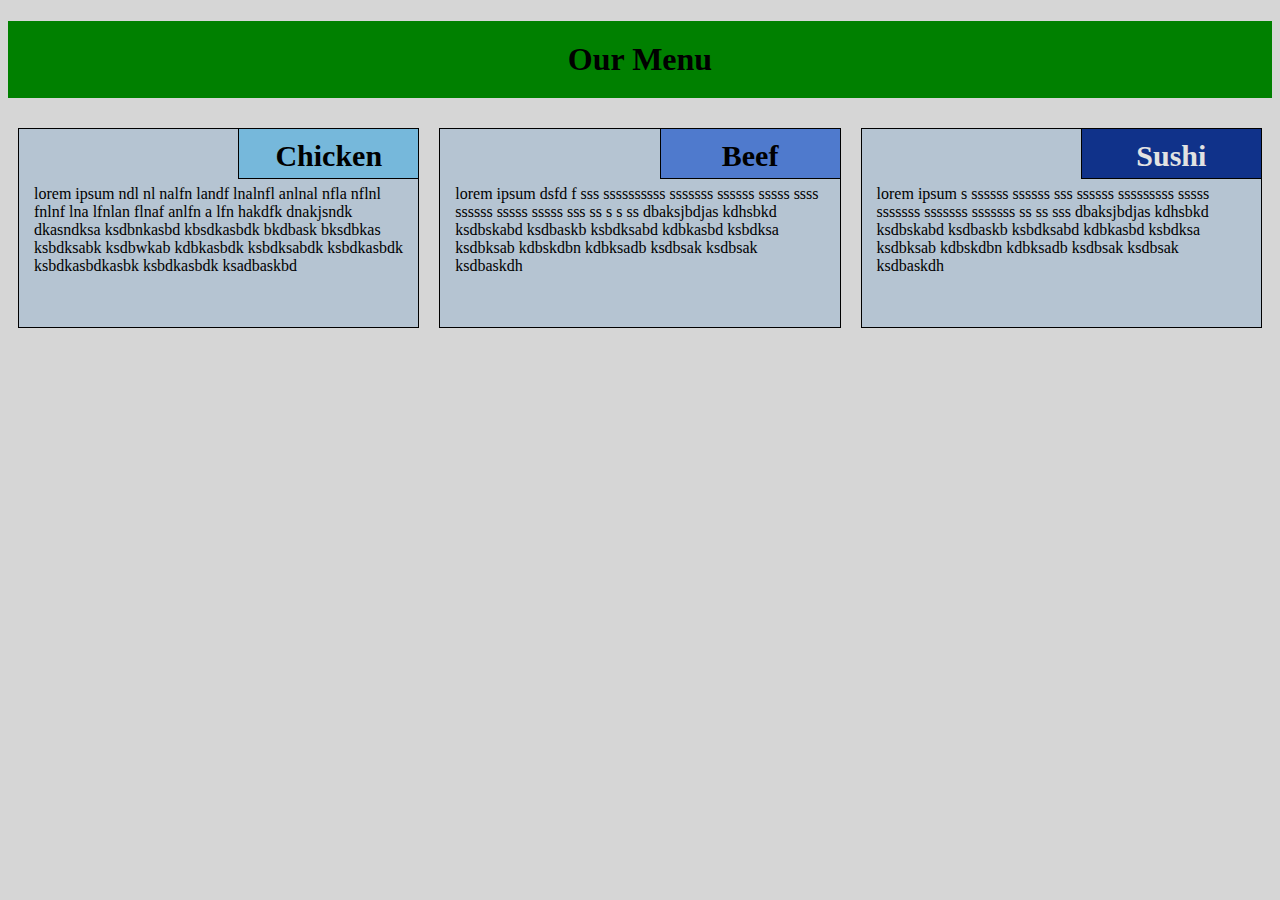
<file: module2-solution/index.html>
<!DOCTYPE html>
<html>
<head>
	<meta name="viewport" content="width=device-width, initial-scale=1">
	<title>mod2-sol</title>
	<link rel="stylesheet" href="css/styling.css">
</head>
<body>
	<h1> Our Menu </h1>
		<div class="row">
			<div class="col-lg-4 col-md-6 col-sm-12">
				<section class="chicken">
					<h3>Chicken</h3>
					<p>lorem ipsum ndl nl nalfn landf lnalnfl anlnal nfla nflnl fnlnf lna lfnlan flnaf anlfn a lfn hakdfk dnakjsndk dkasndksa ksdbnkasbd kbsdkasbdk bkdbask bksdbkas ksbdksabk ksdbwkab kdbkasbdk ksbdksabdk ksbdkasbdk ksbdkasbdkasbk ksbdkasbdk ksadbaskbd</p>
				</section>
			</div>

			<div class="col-lg-4 col-md-6 col-sm-12">
				<section class="beef">	
					<h3>Beef</h3>
					<p>lorem ipsum dsfd f sss ssssssssss sssssss ssssss sssss ssss ssssss sssss sssss sss ss s s ss dbaksjbdjas kdhsbkd ksdbskabd ksdbaskb ksbdksabd kdbkasbd ksbdksa ksdbksab kdbskdbn kdbksadb ksdbsak ksdbsak ksdbaskdh </p>
				</section>
			</div>

			<div class="col-lg-4 col-md-12 col-sm-12">
				<section class="sushi">
					<h3>Sushi</h3>
					<p>lorem ipsum s ssssss ssssss sss ssssss sssssssss sssss sssssss sssssss sssssss ss  ss sss dbaksjbdjas kdhsbkd ksdbskabd ksdbaskb ksbdksabd kdbkasbd ksbdksa ksdbksab kdbskdbn kdbksadb ksdbsak ksdbsak ksdbaskdh </p>
		 		</section>
		 	</div>

		</div>
</body>
</html>
</file>
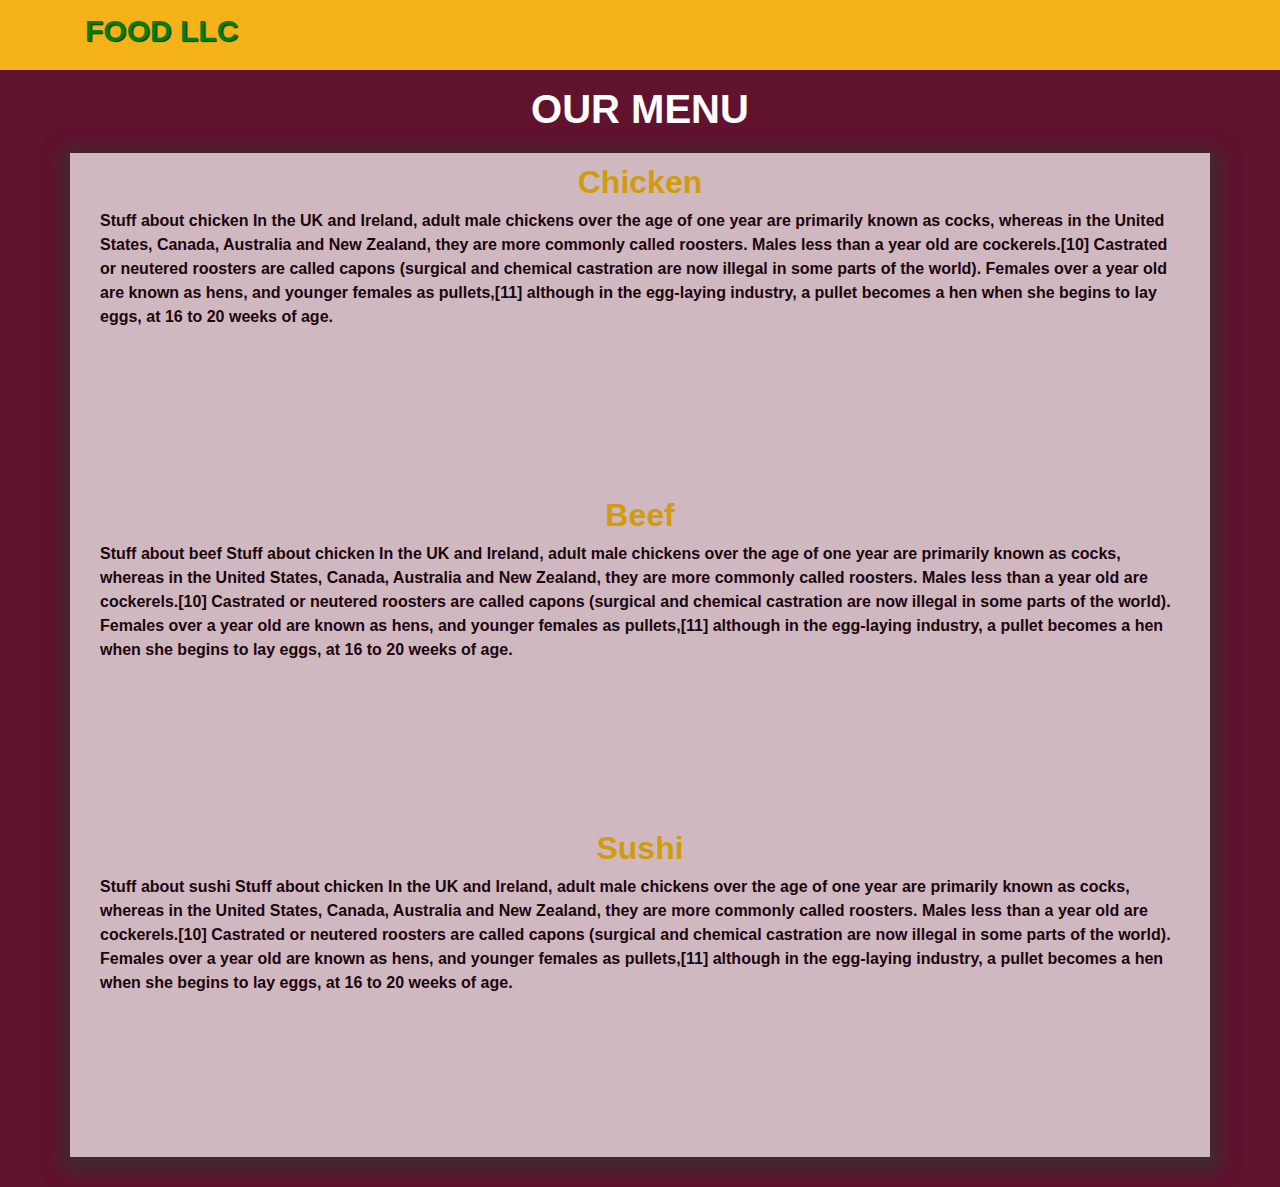
<file: module3-solution/index.html>
<!DOCTYPE html>
<html>
<head>
	<title>module3-solution</title>
	<link rel="stylesheet" href="css/bootstrap.min.css">
	<link rel="stylesheet" href="css/styles.css">
	
</head>
<body>
	<header>
		<nav id="header-nav" class="navbar navbar-default navbar-light navbar-toggleable-md navbar-expand-md">
			
		    <div class="container">
				<div class="navbar-brand">
						<a href="index.html"><h1>FOOD LLC</h1></a>
				</div>
				<div class="navbar-header">
					<button type="button" class="navbar-toggler navbar-toggler-right collapsed" data-toggle="collapse" data-target="#bs-example-navbar-collapse-1" aria-expanded="false" class="pull-right">
	        			<span class="sr-only">Toggle navigation</span>
					    <span class="navbar-toggler-icon"></span>
				    </button>
				    
				</div>

				<div class="collapse navbar-collapse" id="bs-example-navbar-collapse-1">
					<ul id="nav-collapse" class="nav navbar-nav visible-xs d-md-none">
						<li><h4><a href="#item-1">Chicken</a></h4></li>
						<hr/>
						<li><h4><a href="#item-2">Beef</a></h4></li>
						<hr/>
						<li><h4><a href="#item-3">Sushi</a></h4></li>
					</ul>
				</div>				
			</div>

		</nav>
	</header>
	<h1 class="main-head text-center text-uppercase">Our Menu</h1>
	<div id="main-content" class="container">
		
		<div id="item-1" class="col-md-12 col-sm-12 col-xs-12">
			<h2 class="item-heading">Chicken</h2>
			<p>Stuff about chicken In the UK and Ireland, adult male chickens over the age of one year are primarily known as cocks, whereas in the United States, Canada, Australia and New Zealand, they are more commonly called roosters. Males less than a year old are cockerels.[10] Castrated or neutered roosters are called capons (surgical and chemical castration are now illegal in some parts of the world). Females over a year old are known as hens, and younger females as pullets,[11] although in the egg-laying industry, a pullet becomes a hen when she begins to lay eggs, at 16 to 20 weeks of age.</p>
		</div>
		<div id="item-2" class="col-md-12 col-sm-12 col-xs-12">
			<h2 class="item-heading">Beef</h2>
			<p>Stuff about beef Stuff about chicken In the UK and Ireland, adult male chickens over the age of one year are primarily known as cocks, whereas in the United States, Canada, Australia and New Zealand, they are more commonly called roosters. Males less than a year old are cockerels.[10] Castrated or neutered roosters are called capons (surgical and chemical castration are now illegal in some parts of the world). Females over a year old are known as hens, and younger females as pullets,[11] although in the egg-laying industry, a pullet becomes a hen when she begins to lay eggs, at 16 to 20 weeks of age.</p>
		</div>
		<div id="item-3" class="col-md-12 col-sm-12 col-xs-12">
			<h2 class="item-heading">Sushi</h2>
			<p>Stuff about sushi Stuff about chicken In the UK and Ireland, adult male chickens over the age of one year are primarily known as cocks, whereas in the United States, Canada, Australia and New Zealand, they are more commonly called roosters. Males less than a year old are cockerels.[10] Castrated or neutered roosters are called capons (surgical and chemical castration are now illegal in some parts of the world). Females over a year old are known as hens, and younger females as pullets,[11] although in the egg-laying industry, a pullet becomes a hen when she begins to lay eggs, at 16 to 20 weeks of age.</p>
		</div>

	</div>



<script src="js/jquery-3.5.1.min.js"></script>
<script src="js/bootstrap.min.js"></script>
</body>
</html>
</file>
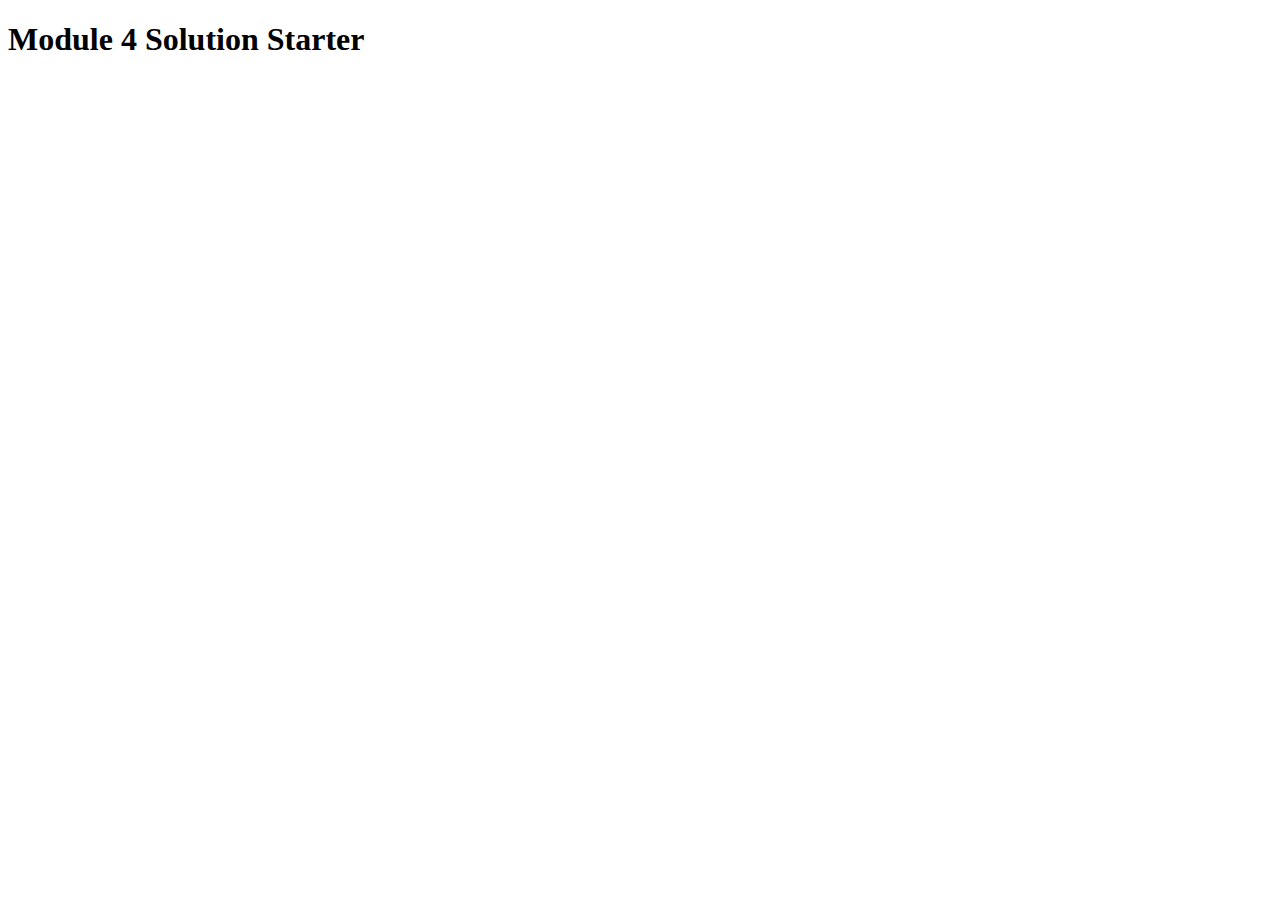
<file: module4-solution/index.html>
<!DOCTYPE html>
<html>
<head>
  <meta charset="utf-8">
  <title>Module 4 Solution Starter</title>
  <script>
    var names = []; // DO NOT REMOVE
  </script>
  <script src="SpeakHello.js"></script>
  <script src="SpeakGoodBye.js"></script>
  <script src="script.js"></script>
</head>
<body>
  <h1>Module 4 Solution Starter</h1>
</body>
</html>
</file>
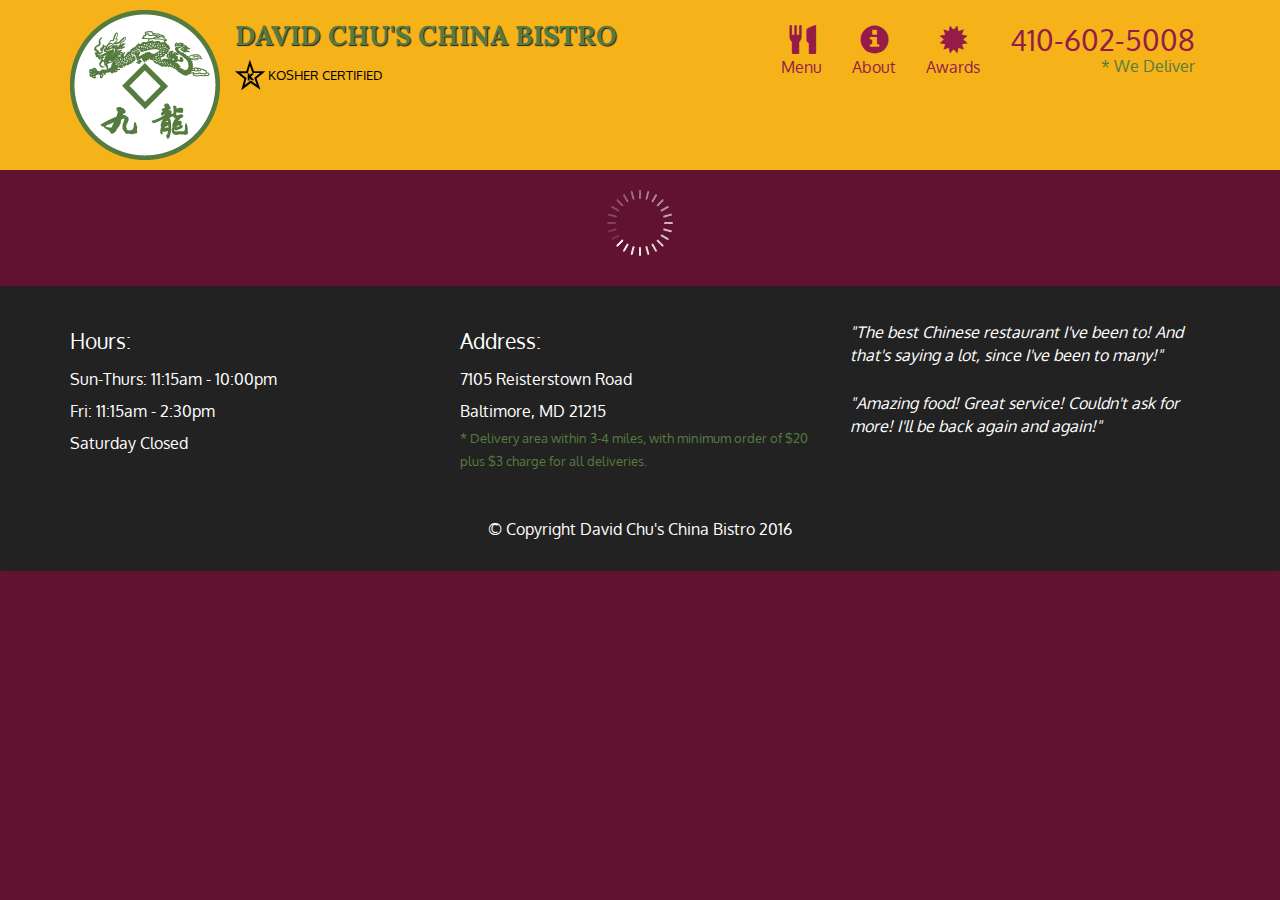
<file: module5-solution/index.html>
<!doctype html>
<html lang="en">
  <head>
    <meta charset="utf-8">
    <meta http-equiv="X-UA-Compatible" content="IE=edge">
    <meta name="viewport" content="width=device-width, initial-scale=1">
    <title>David Chu's China Bistro</title>
    <link rel="stylesheet" href="css/bootstrap.min.css">
    <link rel="stylesheet" href="css/styles.css">
    <link href='https://fonts.googleapis.com/css?family=Oxygen:400,300,700' rel='stylesheet' type='text/css'>
    <link href='https://fonts.googleapis.com/css?family=Lora' rel='stylesheet' type='text/css'>
  </head>
<body>
  <header>
    <nav id="header-nav" class="navbar navbar-default">
      <div class="container">
        <div class="navbar-header">
          <a href="index.html" class="pull-left visible-md visible-lg">
            <div id="logo-img" alt="Logo image"></div>
          </a>

          <div class="navbar-brand">
            <a href="index.html"><h1>David Chu's China Bistro</h1></a>
            <p>
              <img src="images/star-k-logo.png" alt="Kosher certification">
              <span>Kosher Certified</span>
            </p>
          </div>

          <button id="navbarToggle" type="button" class="navbar-toggle collapsed" data-toggle="collapse" data-target="#collapsable-nav" aria-expanded="false">
            <span class="sr-only">Toggle navigation</span>
            <span class="icon-bar"></span>
            <span class="icon-bar"></span>
            <span class="icon-bar"></span>
          </button>
        </div>
        
        <div id="collapsable-nav" class="collapse navbar-collapse">
           <ul id="nav-list" class="nav navbar-nav navbar-right">
            <li id="navHomeButton" class="visible-xs active">
              <a href="index.html">
                <span class="glyphicon glyphicon-home"></span> Home</a>
            </li>
            <li id="navMenuButton">
              <a href="#" onclick="$dc.loadMenuCategories();">
                <span class="glyphicon glyphicon-cutlery"></span><br class="hidden-xs"> Menu</a>
            </li>
            <li>
              <a href="#">
                <span class="glyphicon glyphicon-info-sign"></span><br class="hidden-xs"> About</a>
            </li>
            <li>
              <a href="#">
                <span class="glyphicon glyphicon-certificate"></span><br class="hidden-xs"> Awards</a>
            </li>
            <li id="phone" class="hidden-xs">
              <a href="tel:410-602-5008">
                <span>410-602-5008</span></a><div>* We Deliver</div>
            </li>
          </ul><!-- #nav-list -->
        </div><!-- .collapse .navbar-collapse -->
      </div><!-- .container -->
    </nav><!-- #header-nav -->
  </header>

  <div id="call-btn" class="visible-xs">
    <a class="btn" href="tel:410-602-5008">
    <span class="glyphicon glyphicon-earphone"></span>
    410-602-5008
    </a>
  </div>
  <div id="xs-deliver" class="text-center visible-xs">* We Deliver</div>

  <div id="main-content" class="container"></div>

  <footer class="panel-footer">
    <div class="container">
      <div class="row">
        <section id="hours" class="col-sm-4">
          <span>Hours:</span><br>
          Sun-Thurs: 11:15am - 10:00pm<br>
          Fri: 11:15am - 2:30pm<br>
          Saturday Closed
          <hr class="visible-xs">
        </section>
        <section id="address" class="col-sm-4">
          <span>Address:</span><br>
          7105 Reisterstown Road<br>
          Baltimore, MD 21215
          <p>* Delivery area within 3-4 miles, with minimum order of $20 plus $3 charge for all deliveries.</p>
          <hr class="visible-xs">
        </section>
        <section id="testimonials" class="col-sm-4">
          <p>"The best Chinese restaurant I've been to! And that's saying a lot, since I've been to many!"</p>
          <p>"Amazing food! Great service! Couldn't ask for more! I'll be back again and again!"</p>
        </section>
      </div>
      <div class="text-center">&copy; Copyright David Chu's China Bistro 2016</div>
    </div>
  </footer>

  <!-- jQuery (Bootstrap JS plugins depend on it) -->
  <script src="js/jquery-2.1.4.min.js"></script>
  <script src="js/bootstrap.min.js"></script>
  <script src="js/ajax-utils.js"></script>
  <script src="js/script.js"></script>
</body>
</html>
</file>
<file: module2-solution/css/styling.css>
* {
	box-sizing: border-box;
}
body {
	background-color: #d6d6d6;
}

body > h1 {
	text-align: center;
	font-style: arial;
	margin-bottom: 20px;
	background-color: green;
	padding: 20px;
}

div {
	position: relative;
}

section {
	border: 1px solid black;
	background-color: #b5c4d2;
	margin : 10px;
	position: relative;
	height: 200px;
}
section>h3{
	float : right;
	margin: 0;
	border-left: 1px solid black;
	border-bottom: 1px solid black;
	font-size: 30px;
	font-weight: bold;
	width: 180px;
	text-align: center;
	padding-top: 10px;
	padding-bottom: 5px;
}

section.chicken>h3 {
	background-color: #76b8db;
}

section.beef>h3 {
	background-color: #4f7acd;
}

section.sushi>h3 {
	color: #e2e2e2;
	background-color: #10328a;
}

section>p {
	padding : 40px 15px 15px 15px;
	
}


@media (min-width: 992px) {
    .col-lg-1, .col-lg-2, .col-lg-3, .col-lg-4, .col-lg-5, .col-lg-6, .col-lg-7, .col-lg-8, .col-lg-9, .col-lg-10, .col-lg-11, .col-lg-12 {
        float: left;
    }
    .col-lg-1 {
        width: 8.33%;
    }
    .col-lg-2 {
        width: 16.66%;
    }
    .col-lg-3 {
        width: 25%;
    }
    .col-lg-4 {
        width: 33.33%;
    }
    .col-lg-5 {
        width: 41.66%;
    }
    .col-lg-6 {
        width: 50%;
    }
    .col-lg-7 {
        width: 58.33%;
    }
    .col-lg-8 {
        width: 66.66%;
    }
    .col-lg-9 {
        width: 74.99%;
    }
    .col-lg-10 {
        width: 83.33%;
    }
    .col-lg-11 {
        width: 91.66%;
    }
    .col-lg-12 {
        width: 100%;
    }
}


/* Tablet view options */

@media (min-width: 768px) and (max-width: 991px) {
    .col-md-1, .col-md-2, .col-md-3, .col-md-4, .col-md-5, .col-md-6, .col-md-7, .col-md-8, .col-md-9, .col-md-10, .col-md-11, .col-md-12 {
        float: left;
    }
    .col-md-1 {
        width: 8.33%;
    }
    .col-md-2 {
        width: 16.66%;
    }
    .col-md-3 {
        width: 25%;
    }
    .col-md-4 {
        width: 33.33%;
    }
    .col-md-5 {
        width: 41.66%;
    }
    .col-md-6 {
        width: 50%;
    }
    .col-md-7 {
        width: 58.33%;
    }
    .col-md-8 {
        width: 66.66%;
    }
    .col-md-9 {
        width: 74.99%;
    }
    .col-md-10 {
        width: 83.33%;
    }
    .col-md-11 {
        width: 91.66%;
    }
    .col-md-12 {
        width: 100%;
    }
}


/* Mobile view options */

@media (max-width: 767px) {
    .col-sm-1, .col-sm-2, .col-sm-3, .col-sm-4, .col-sm-5, .col-sm-6, .col-sm-7, .col-sm-8, .col-sm-9, .col-sm-10, .col-sm-11, .col-sm-12 {
        float: left;
    }
    .col-sm-1 {
        width: 8.33%;
    }
    .col-sm-2 {
        width: 16.66%;
    }
    .col-sm-3 {
        width: 25%;
    }
    .col-sm-4 {
        width: 33.33%;
    }
    .col-sm-5 {
        width: 41.66%;
    }
    .col-sm-6 {
        width: 50%;
    }
    .col-sm-7 {
        width: 58.33%;
    }
    .col-sm-8 {
        width: 66.66%;
    }
    .col-sm-9 {
        width: 74.99%;
    }
    .col-sm-10 {
        width: 83.33%;
    }
    .col-sm-11 {
        width: 91.66%;
    }
    .col-sm-12 {
        width: 100%;
    }
}
</file>
<file: module3-solution/css/styles.css>
* {
	box-sizing: border-box;
}

body {
	background-color: #61122f;
}

#header-nav {
	background-color: #f6b319;
	border-radius: 0;
}

.navbar-brand h1 {
	color: green;
	text-decoration-color: unset;
	font-weight: bold;
	text-transform: uppercase;
	text-shadow: 1px 1px 1px #222;
	font-size: 1.5em;
}
.navbar-brand a:hover, .navbar-brand a:focus {
	color: inherit;
	text-decoration: none;
}
#nav-collapse li {
	text-align: center;
	font-weight: bold;
}

#nav-collapse a{
	color: green;

}
#nav-collapse a:hover, #nav-collapse a:focus {
	text-decoration: none;
}

hr {
  margin-top: 1rem;
  margin-bottom: 1rem;
  border: 0;
  border-top: 1px solid rgba(0, 0, 0, 0.1);
}

.main-head {
	color: white;
	margin-top: 15px;
	margin-bottom: 20px;
	font-weight: bold;
}

#main-content {
	height: 1004px;
	background-color: white;
	margin-left: auto;
	margin-right: auto;
	margin-bottom: 30px;
	opacity: 0.7;
	box-shadow: 1px 5px 15px 10px #333;
}

#item-1 , #item-2 , #item-3 {
	height: 333px;

}

.item-heading {
	text-align: center;
	font-weight: 600;
	padding-top: 10px;
	color: gold;
}

#item-1 p, #item-2 p, #item-3 p {
	color: black;
	font-weight: 600;
}
</file>
<file: module5-solution/css/styles.css>
body {
  font-size: 16px;
  color: #fff;
  background-color: #61122f;
  font-family: 'Oxygen', sans-serif;
}

/** HEADER **/
#header-nav {
  background-color: #f6b319;
  border-radius: 0;
  border: 0;
}

#logo-img {
  background: url('../images/restaurant-logo_large.png') no-repeat;
  width: 150px;
  height: 150px;
  margin: 10px 15px 10px 0;
}

.navbar-brand {
  padding-top: 25px;
}
.navbar-brand h1 { /* Restaurant name */
  font-family: 'Lora', serif;
  color: #557c3e;
  font-size: 1.5em;
  text-transform: uppercase;
  font-weight: bold;
  text-shadow: 1px 1px 1px #222;
  margin-top: 0;
  margin-bottom: 0;
  line-height: .75;
}
.navbar-brand a:hover, .navbar-brand a:focus {
  text-decoration: none;
}
.navbar-brand p { /* Kosher cert */
  color: #000;
  text-transform: uppercase;
  font-size: .7em;
  margin-top: 15px;
}
.navbar-brand p span { /* Star-K */
  vertical-align: middle;
}

#nav-list {
  margin-top: 10px;
}
#nav-list a {
  color: #951C49;
  text-align: center;
}
#nav-list a:hover {
  background: #E7E7E7;
}
#nav-list a span {
  font-size: 1.8em;
}

#phone {
  margin-top: 5px;
}
#phone a { /* Phone number */
  text-align: right;
  padding-bottom: 0;
}
#phone div { /* We Deliver */
  color: #557c3e;
  text-align: right;
  padding-right: 15px;
}

.navbar-header button.navbar-toggle, .navbar-header .icon-bar {
  border: 1px solid #61122f;
}
.navbar-header button.navbar-toggle {
  clear: both;
  margin-top: -30px;
}
/* END HEADER */

/* FOOTER */
.panel-footer {
  margin-top: 30px;
  padding-top: 35px;
  padding-bottom: 30px;
  background-color: #222;
  border-top: 0;
}
.panel-footer div.row {
  margin-bottom: 35px;
}
#hours, #address {
  line-height: 2;
}
#hours > span, #address > span {
  font-size: 1.3em;
}
#address p {
  color: #557c3e;
  font-size: .8em;
  line-height: 1.8;
}
#testimonials {
  font-style: italic;
}
#testimonials p:nth-child(2) {
  margin-top: 25px;
}
/* END FOOTER */



/* HOME PAGE */
.container .jumbotron {
  box-shadow: 0 0 50px #3F0C1F;
  border: 2px solid #3F0C1F;
}

#menu-tile, #specials-tile, #map-tile {
  height: 250px;
  width: 100%;
  margin-bottom: 15px;
  position: relative;
  border: 2px solid #3F0C1F;
  overflow: hidden;
}
#menu-tile:hover, #specials-tile:hover, #map-tile:hover {
  box-shadow: 0 1px 5px 1px #cccccc;
}
#menu-tile {
  background: url('../images/menu-tile.jpg') no-repeat;
  background-position: center;
}
#specials-tile {
  background: url('../images/specials-tile.jpg') no-repeat;
  background-position: center;
}
#menu-tile span, #specials-tile span, #map-tile span {
  position: absolute;
  bottom: 0;
  right: 0;
  width: 100%;
  text-align: center;
  font-size: 1.6em;
  text-transform: uppercase;
  background-color: #000;
  color: #fff;
  opacity: .8;
}
/* END HOME PAGE */

/* MENU CATEGORIES PAGE */
.category-tile { 
  position: relative;
  border: 2px solid #3F0C1F;
  overflow: hidden;
  width: 200px;
  height: 200px;
  margin: 0 auto 15px;
}
.category-tile span {
  position: absolute;
  bottom: 0;
  right: 0;
  width: 100%;
  text-align: center;
  font-size: 1.2em;
  text-transform: uppercase;
  background-color: #000;
  color: #fff;
  opacity: .8;
}
.category-tile:hover {
  box-shadow: 0 1px 5px 1px #cccccc;
}

#menu-categories-title + div {
  margin-bottom: 50px;
}
/* END MENU CATEGORIES PAGE */

/* SINGLE CATEGORY PAGE */
.menu-item-tile {
  margin-bottom: 25px;
}
.menu-item-tile hr {
  width: 80%;
}
.menu-item-tile .menu-item-price {
  font-size: 1.1em;
  text-align: right;
  margin-top: -15px;
  margin-right: -15px;
}
.menu-item-tile .menu-item-price span {
  font-size: .6em;
}
.menu-item-photo {
  position: relative;
  border: 2px solid #3F0C1F; 
  overflow: hidden;
  padding: 0;
  margin-right: -15px;
  margin-left: auto;
  margin-bottom: 20px;
  max-width: 250px;
}
.menu-item-photo div {
  position: absolute;
  bottom: 0;
  right: 0;
  width: 80px;
  background-color: #557c3e;
  text-align: center;
}
.menu-item-description {
  padding-right: 30px;
}
h3.menu-item-title {
  margin: 0 0 10px;
}
.menu-item-details {
  font-size: .9em;
  font-style: italic;
}
/* END SINGLE CATEGORY PAGE */


/********** Large devices only **********/
@media (min-width: 1200px) {
  .container .jumbotron {
    background: url('../images/jumbotron_1200.jpg') no-repeat;
    height: 675px;
  }
}

/********** Medium devices only **********/
@media (min-width: 992px) and (max-width: 1199px) {
  /* Header */
  #logo-img {
    background: url('../images/restaurant-logo_medium.png') no-repeat;
    width: 100px;
    height: 100px;
    margin: 5px 5px 5px 0;
  }
  /* End Header */

  /* Home Page */
  .container .jumbotron {
    background: url('../images/jumbotron_992.jpg') no-repeat;
    height: 558px;
  }
  /* End Home Page */
}

/********** Small devices only **********/
@media (min-width: 768px) and (max-width: 991px) {
  /* Home Page */
  .container .jumbotron {
    background: url('../images/jumbotron_768.jpg') no-repeat;
    height: 432px;
  }
  /* End Home Page */
}

/********** Extra small devices only **********/
@media (max-width: 767px) {
  /* Header */
  .navbar-brand {
    padding-top: 10px;
    height: 80px;
  }
  .navbar-brand h1 { /* Restaurant name */
    padding-top: 10px;
    font-size: 5vw; /* 1vw = 1% of viewport width */
  }
  .navbar-brand p { /* Kosher cert */
    font-size: .6em;
    margin-top: 12px;
  }
  .navbar-brand p img { /* Star-K */
    height: 20px;
  }

  #collapsable-nav a { /* Collapsed nav menu text */
    font-size: 1.2em;
  }
  #collapsable-nav a span { /* Collapsed nav menu glyph */
    font-size: 1em;
    margin-right: 5px;
  }

  #call-btn > a {
    font-size: 1.5em;
    display: block;
    margin: 0 20px;
    padding: 10px;
    border: 2px solid #fff;
    background-color: #f6b319;
    color: #951c49;
  }
  #xs-deliver {
    margin-top: 5px;
    font-size: .7em;
    letter-spacing: .1em;
    text-transform: uppercase;
  }
  /* End Header */

  /* Footer */
  .panel-footer section {
    margin-bottom: 30px;
    text-align: center;
  }
  .panel-footer section:nth-child(3) {
    margin-bottom: 0; /* margin already exists on the whole row */
  }
  .panel-footer section hr {
    width: 50%;
  }
  /* End Footer */

  /* Home Page */
  .container .jumbotron {
    margin-top: 30px;
    padding: 0;
  }
  #menu-tile, #specials-tile {
    width: 360px;
    margin: 0 auto 15px;
  }

  .menu-item-photo {
    margin-right: auto;
  }
  .menu-item-tile .menu-item-price {
    text-align: center;
  }
  .menu-item-description {
    text-align: center;;
  }
}


/********** Super extra small devices Only :-) (e.g., iPhone 4) **********/
@media (max-width: 479px) {
  /* Header */
  .navbar-brand h1 { /* Restaurant name */
    padding-top: 5px;
    font-size: 6vw;
  }
  /* End Header */
  
  /* Home page */
  #menu-tile, #specials-tile {
    width: 280px;
    margin: 0 auto 15px;
  }

  .col-xxs-12 {
    position: relative;
    min-height: 1px;
    padding-right: 15px;
    padding-left: 15px;
    float: left;
    width: 100%;
  }
}
</file>
